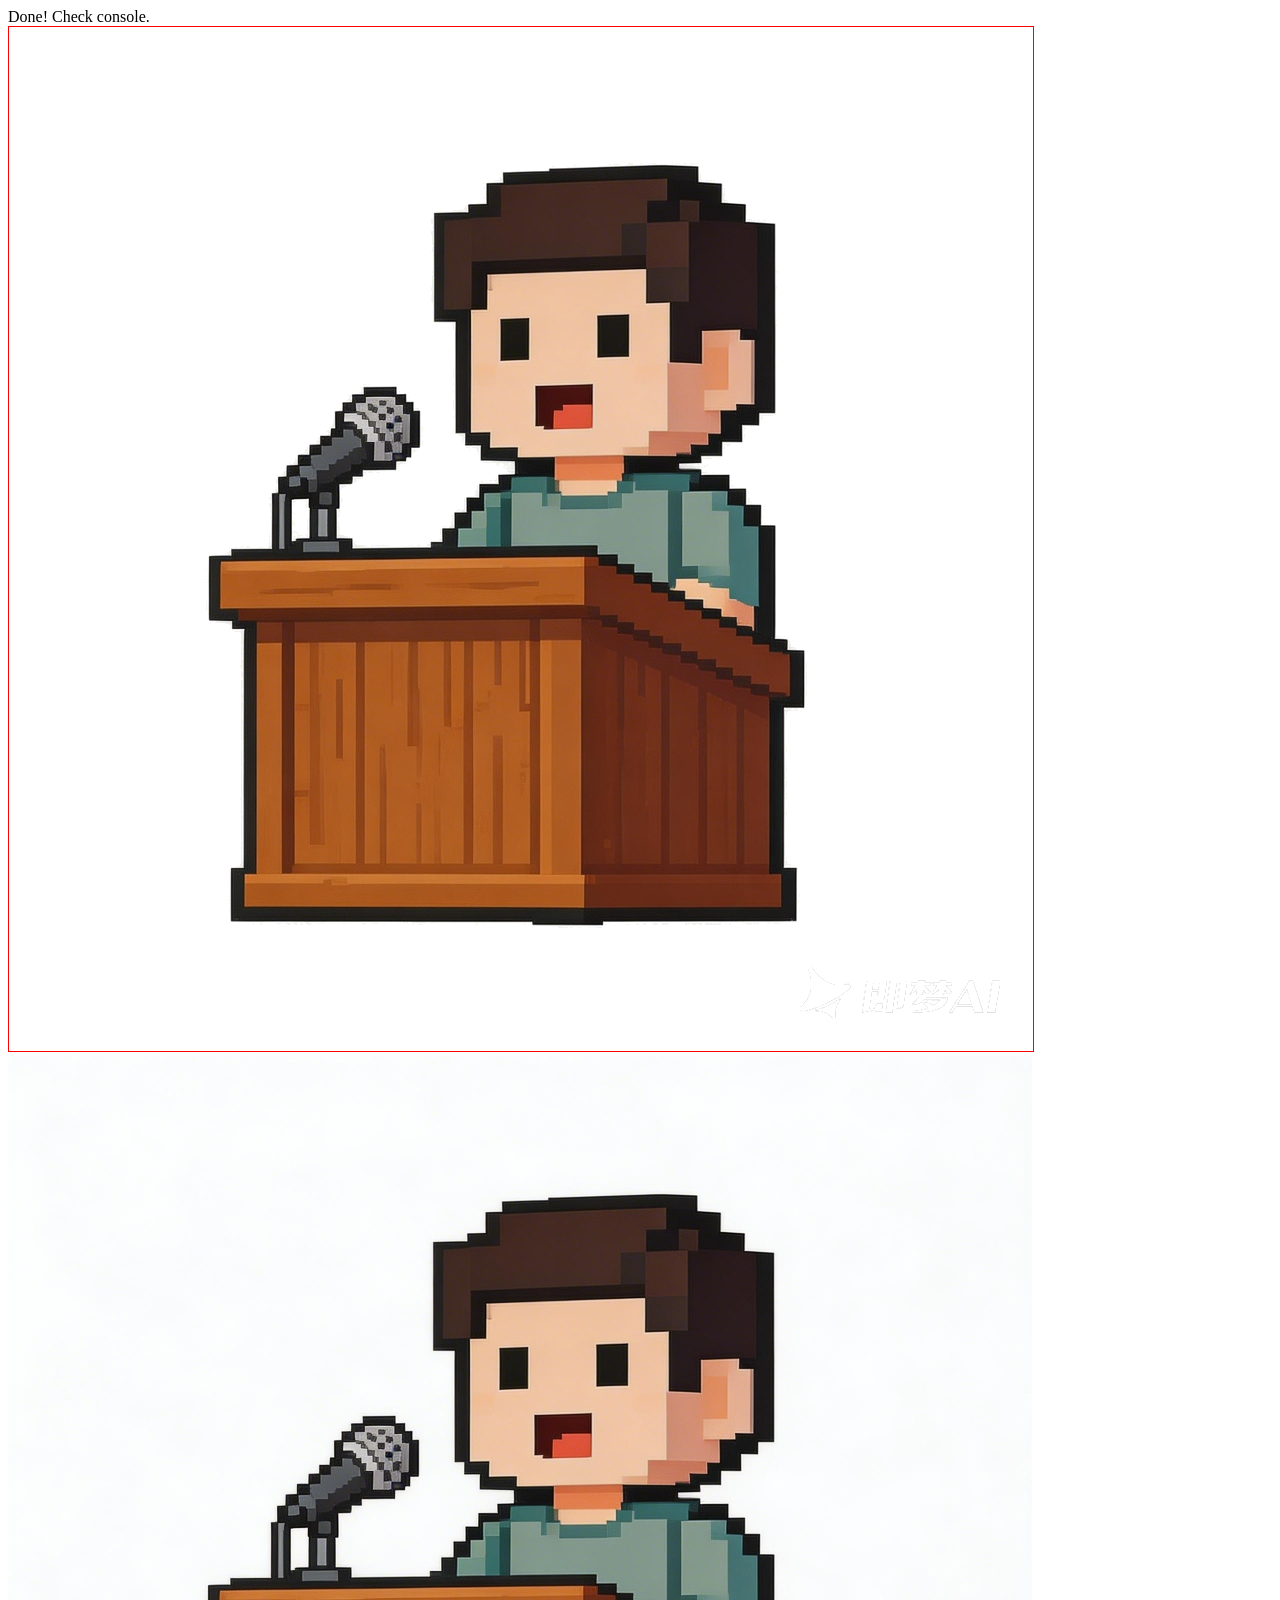
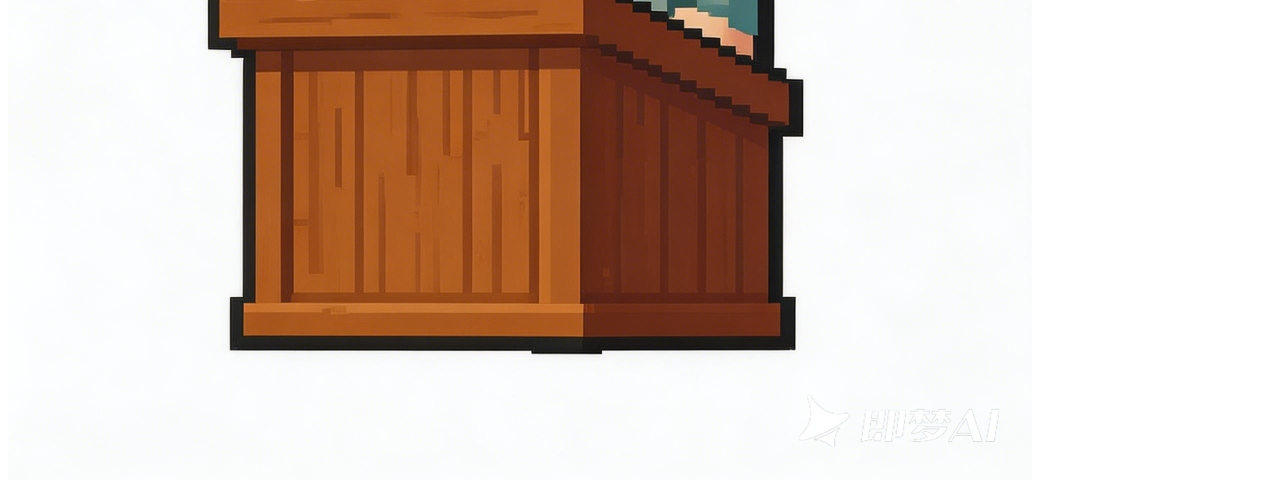
<file: img_proc.html>
<!DOCTYPE html>
<html>
<body>
    <div id="status">Loading...</div>
    <canvas id="canvas" style="border: 1px solid red;"></canvas>
    <img id="img" src="original_speaker.jpg" crossorigin="anonymous">
    <script>
        const img = document.getElementById('img');
        const status = document.getElementById('status');
        img.onload = () => {
            status.innerText = "Processing...";
            const canvas = document.getElementById('canvas');
            canvas.width = img.naturalWidth;
            canvas.height = img.naturalHeight;
            const ctx = canvas.getContext('2d');
            ctx.drawImage(img, 0, 0);
            const imageData = ctx.getImageData(0, 0, canvas.width, canvas.height);
            const data = imageData.data;
            for (let i = 0; i < data.length; i += 4) {
                const r = data[i];
                const g = data[i+1];
                const b = data[i+2];
                if (r > 240 && g > 240 && b > 240) {
                    data[i+3] = 0;
                }
            }
            ctx.putImageData(imageData, 0, 0);
            status.innerText = "Done! Check console.";
            console.log('START_BASE64');
            console.log(canvas.toDataURL('image/png'));
            console.log('END_BASE64');
        };
        img.onerror = () => {
            status.innerText = "Error loading image: " + img.src;
        };
    </script>
</body>
</html>
</file>
